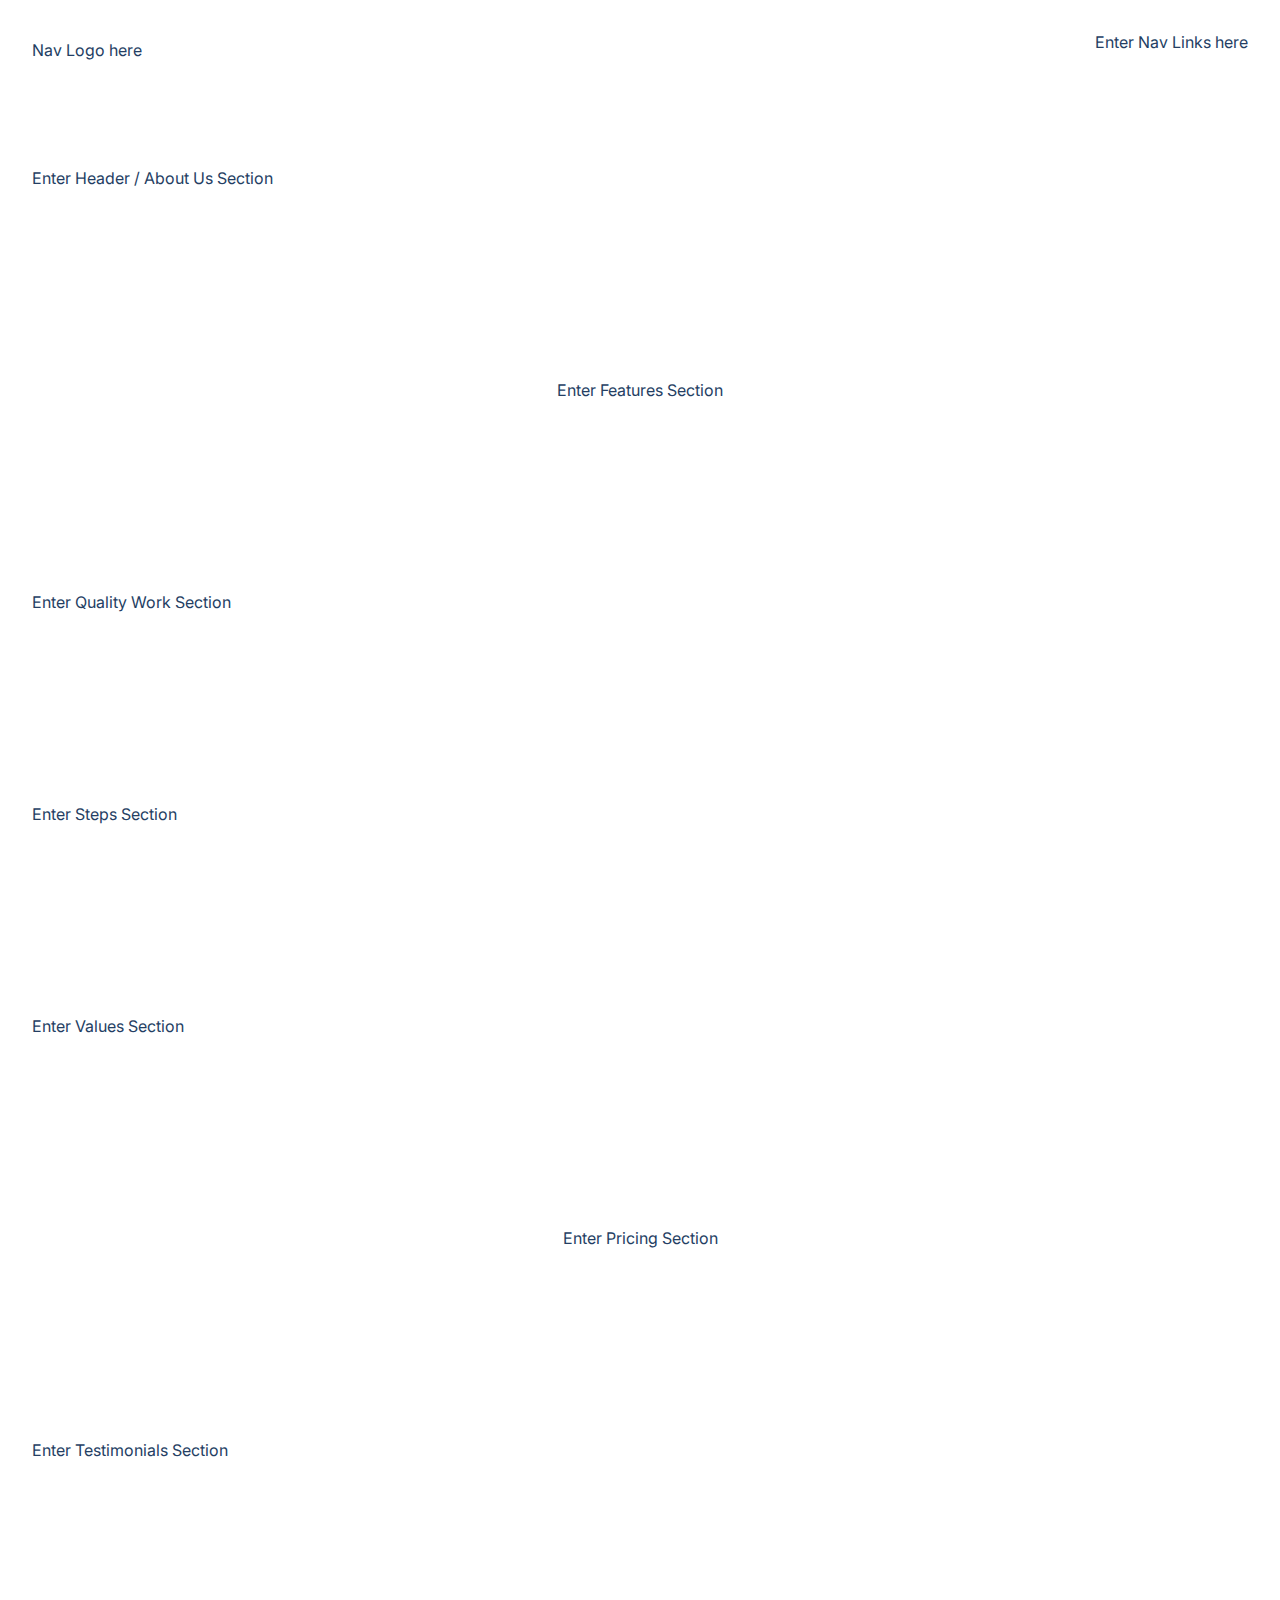
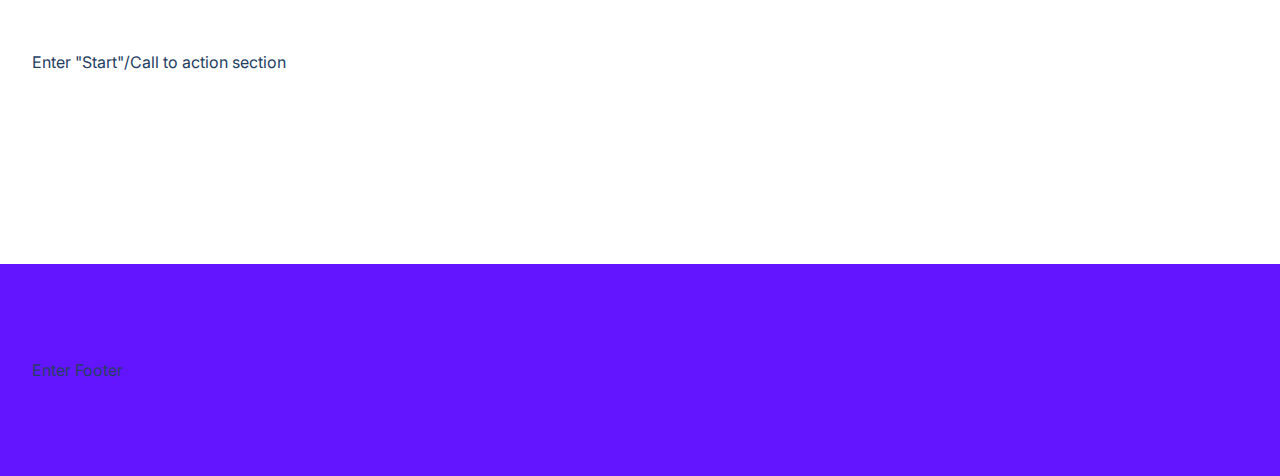
<file: assets/index.html>
<!DOCTYPE html>
<html lang="en">

<head>
    <meta charset="UTF-8">
    <meta http-equiv="X-UA-Compatible" content="IE=edge">
    <meta name="viewport" content="width=device-width, initial-scale=1.0">
    <title>Document</title>
    <link rel="stylesheet" href="style.css">
    <link rel="stylesheet" href="https://pro.fontawesome.com/releases/v5.10.0/css/all.css"
        integrity="sha384-AYmEC3Yw5cVb3ZcuHtOA93w35dYTsvhLPVnYs9eStHfGJvOvKxVfELGroGkvsg+p" crossorigin="anonymous" />
    <script src="script.js"></script>
</head>

<body>
    <section id="landing">
        <nav>
            <div class="row nav__row">
                <div class="nav__logo">
                <!--  -->Nav Logo here<!--  -->
                </div>
                <!--  -->Enter Nav Links here<!--  -->
                <button class="btn__menu" onclick="openMenu()">
                    <svg xmlns="http://www.w3.org/2000/svg" width="24" height="24" viewBox="0 0 24 24" fill="none"
                        stroke="currentColor" stroke-width="2" stroke-linecap="round" stroke-linejoin="round"
                        class="btn__menu--svg">
                        <line x1="3" y1="12" x2="21" y2="12"></line>
                        <line x1="3" y1="6" x2="21" y2="6"></line>
                        <line x1="3" y1="18" x2="21" y2="18"></line>
                    </svg>
                </button>
            </div>
        </nav>
        <div class="modal">
            <button class="btn__menu btn__menu--close" onclick="closeMenu()">
                <svg xmlns="http://www.w3.org/2000/svg" width="24" height="24" viewBox="0 0 24 24" fill="none"
                    stroke="currentColor" stroke-width="2" stroke-linecap="round" stroke-linejoin="round"
                    class="light___StyledCloseIcon-lj69nl-14 fASujC">
                    <line x1="18" y1="6" x2="6" y2="18"></line>
                    <line x1="6" y1="6" x2="18" y2="18"></line>
                </svg>
            </button>
            <div class="modal__links">
                <a class="modal__link">About</a>
                <a class="modal__link">Blog</a>
                <a class="modal__link">Pricing</a>
                <a class="modal__link">Contact Us</a>
                <a class="modal__link">Login</a>
                <a class="modal__link modal__link--primary">Sign Up</a>
            </div>
        </div>
        <header>
            <div class="container">
                <div class="row">
                    <!--  -->Enter Header / About Us Section<!--  -->
            </div>
        </header>
    </section>
    <main>
        <section id="features">
            <div class="container">
                <div class="row__narrow">
                    <!--  -->Enter Features Section<!--  -->
                </div>
            </div>
        </section>
        <section id="quality">
            <div class="container">
                <div class="row">
                    <!--  -->Enter Quality Work Section<!--  -->
                </div>
            </div>
        </section>
        <section id="steps">
            <div class="container">
                <div class="row">
                    <!--  -->Enter Steps Section<!--  -->
                </div>
            </div>
        </section>
        <section id="values">
            <div class="container">
                <div class="row">
                    <!--  -->Enter Values Section<!--  -->
                </div>
            </div>
        </section>
        <section id="pricing">
            <div class="container">
                <div class="row">
                    <!--  -->Enter Pricing Section<!--  -->
                </div>
            </div>
        </section>
        <section id="testimonials">
            <div class="container">
                <div class="row">
                    <!--  -->Enter Testimonials Section<!--  -->
                </div>
            </div>
        </section>
        <section id="start">
            <div class="container">
                <div class="row">
                    <!--  -->Enter "Start"/Call to action section<!--  -->
                </div>
            </div>
        </section>
    </main>
    <footer>
        <div class="row footer__row">
            <!--  -->Enter Footer<!--  -->
        </div>
    </footer>
</body>

</html>
</file>
<file: assets/style.css>
@import url('https://fonts.googleapis.com/css2?family=Inter:wght@100;200;300;400;500;600;700;800;900&display=swap');

* {
    margin: 0;
    padding: 0;
    box-sizing: border-box;
    font-family: 'Inter', system-ui;
    color: #243e63;
}

body {
    max-width: 100vw;
    overflow-x: hidden;
}

.row {
    width: 100%;
    max-width: 1280px;
    margin: 0 auto;
}

.row__narrow {
    width: 100%;
    max-width: 1024px;
    margin: 0 auto;
}

.container {
    padding: 96px 0;
}

.purple {
    color: #6415ff;
}

section {
    padding: 0 32px;
}

main {
    margin-bottom: 96px;
}


/* 

NAVBAR ↓

*/


nav {
    display: flex;
    padding-top: 32px;
}

.nav__row {
    display: flex;
    justify-content: space-between;
}

.nav__logo {
    display: flex;
    align-items: center;
    margin: 8px 0;
    padding-bottom: 4px;
}


.btn__menu {
    display: none;
    background: transparent;
    border: none;
    transition: all 300ms ease;
}

.btn__menu--svg:hover {
    filter: invert(26%) sepia(94%) saturate(7476%) hue-rotate(261deg) brightness(94%) contrast(115%);
}

.modal {
    position: fixed;
    top: 0;
    left: 0;
    right: 0;
    height: 378px;
    margin: 24px 16px;
    padding: 32px;
    background-color: #fff;
    border: 1px solid rgb(229, 231, 235);
    border-radius: 8px;
    z-index: 4;
    visibility: hidden;
    opacity: 0;
    transform: translateX(300%);
    transition: all 300ms ease;
}

.modal__links {
    width: 100%;
    height: 100%;
    display: flex;
    flex-direction: column;
    align-items: center;
}

.modal__link {
    color: #1a202c;
    font-size: 18px;
    font-weight: 600;
    line-height: 1.5;
    margin: 8px 0;
    padding-bottom: 4px;
    border-bottom: 2px solid transparent;
}

.modal__link--primary {
    color: #f7fafc;
    padding: 12px 32px;
    background: #6415ff;
    border-radius: 500px;
    border: none;
}

.menu--open .modal {
    visibility: visible;
    opacity: 1;
    transform: translateX(0);
}

.btn__menu--close {
    position: fixed;
    top: 24px;
    right: 18px;
}


/* 

HEADER / ABOUT US ↓

*/


header .row {
    display: flex;
    align-items: center;
    justify-content: space-between;
}


/* 

FEATURES ↓

*/


#features {
    position: relative;
}

#features .row__narrow {
    display: flex;
    flex-direction: column;
    align-items: center;
}


/* 

QUALITY WORK ↓

*/


#quality .row {
    display: flex;
    justify-content: space-between;
    align-items: center;
}


/* 

STEPS ↓

*/


#steps .row {
    display: flex;
    justify-content: space-between;
    align-items: center;
}


/* 

VALUES ↓

*/

#values .row {
    display: flex;
    justify-content: space-between;
    align-items: center;
}


/*

PRICING ↓

*/


#pricing .row {
    display: flex;
    flex-direction: column;
    align-items: center;
}

/* 

TESTIMONIALS ↓

*/


#testimonials .row {
    display: flex;
}


/* 

START / CALL TO ACTION ↓

*/



#start .row {
    position: relative;
    overflow: hidden;
}


/* 

FOOTER ↓

*/


footer {
    padding: 96px 32px;
    background-color: rgb(100, 21, 255);
    margin-bottom: -32px;
    position: relative;
    overflow: hidden;
}


/* 

MOBILE RESPONSIVENESS ↓

*/


@media(max-width: 1280px) {
    header .row {
        align-items: flex-end;
    }
}

@media (max-width: 1024px) {

    .btn__menu {
        display: block;
    }
    header .row {
        flex-direction: column;
        align-items: center;
    }
    footer {
        padding: 80px 32px;
    }
}

@media(max-width: 768px) {
    #quality .row,
    #values .row {
        flex-direction: column-reverse;
    }
    #steps .row,
    #testimonials .row {
        flex-direction: column;
        align-items: center;
    }
    #pricing .row {
        margin-top: 40px;
    }
}

@media(max-width: 640px) {
    .container {
        padding: 80px 0;
    }
    .nav__logo {
        margin: 8px 0;
        padding-bottom: 4px;
    }
    main {
        margin-bottom: 80px;
    }
}
</file>
